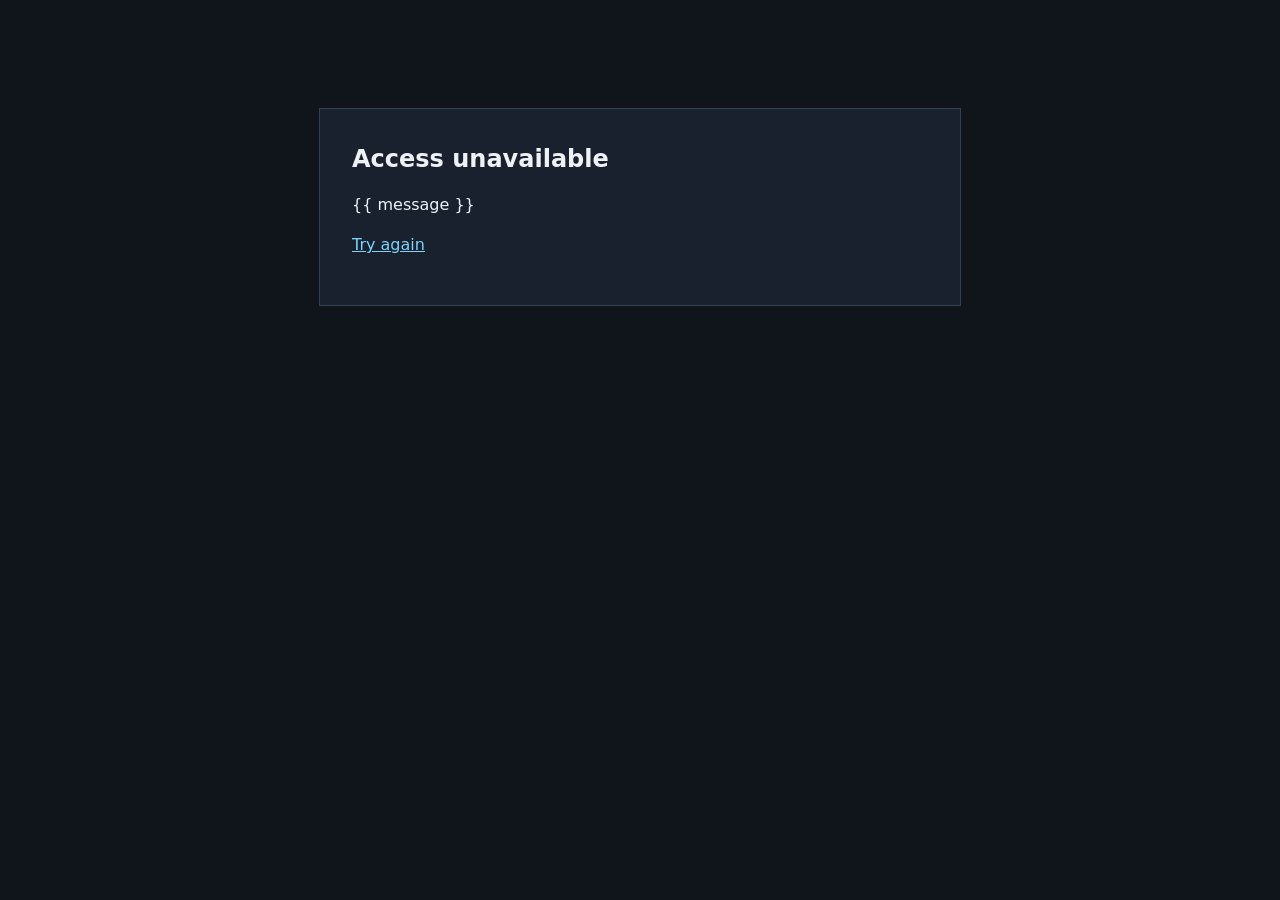
<file: templates/auth_error.html>
<!doctype html>
<html lang="en">
<head>
  <meta charset="utf-8">
  <meta name="viewport" content="width=device-width, initial-scale=1">
  <title>Authentication unavailable</title>
  <style>
    body { background: #10151c; color: #edf2f7; font: 16px/1.5 system-ui, sans-serif; margin: 0; }
    main { width: min(36rem, calc(100% - 2rem)); margin: 12vh auto; padding: 2rem; border: 1px solid #334155; background: #18212d; }
    @media (max-width: 480px) { main { margin: 8vh auto; padding: 1.25rem; } }
    h1 { margin-top: 0; font-size: 1.5rem; }
    a { color: #7dd3fc; }
  </style>
</head>
<body><main><h1>Access unavailable</h1><p>{{ message }}</p><p><a href="/auth/login">Try again</a></p></main></body>
</html>
</file>
